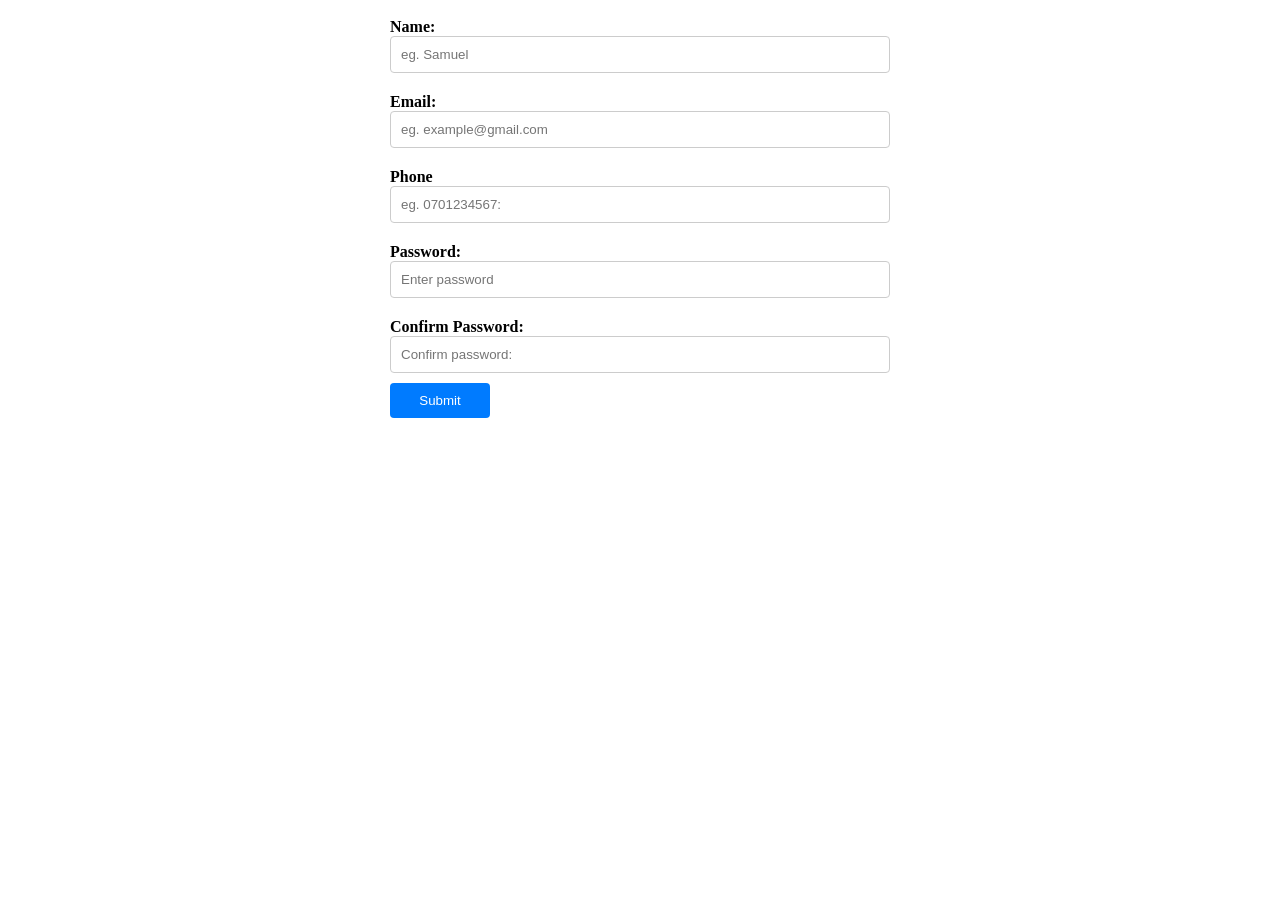
<file: index.html>
<!DOCTYPE html>
<html lang="en">
<head>
    <meta charset="UTF-8">
    <meta http-equiv="X-UA-Compatible" content="IE=edge">
    <meta name="viewport" content="width=device-width, initial-scale=1.0">
    <link rel="stylesheet" href="css/styles.css">
    <title>Form Validation</title>
</head>
<body>
    <form id="myForm">
        <label for="name">Name:</label>
        <input type="text" id="name" name="name" required placeholder="eg. Samuel">

        <label for="email">Email:</label>
        <input type="email" id="email" name="email" required placeholder="eg. example@gmail.com">

        <label for="phone">Phone</label>
        <input type="tel" id="phone" name="phone" pattern="[0-9]{10}" required placeholder="eg. 0701234567:">

        <label for="password">Password:</label>
        <input type="password" name="password" id="password" placeholder="Enter password" required/>

        <label for="confirmPassword">Confirm Password:</label>
        <input type="password" id="confirmPassword" name="confirmPassword" required placeholder="Confirm password:">

        <button type="submit">Submit</button>
    </form>

    <script src="js/main.js"></script>
</body>
</html>
</file>
<file: css/styles.css>
form{
    display: flex;
    flex-direction: column;
    max-width: 500px;
    margin: 0 auto;
}
label{
    font-weight: bold;
    margin-top: 10px;
}
input{
    padding: 10px;
    border: 1px solid #ccc;
    border-radius: 4px;
    margin-bottom: 10px;
}
button{
    max-width: 100px;
    padding: 10px;
    background-color: #007bff;
    color: #fff;
    border: none;
    border-radius: 4px;
    cursor: pointer;
    transition: background-color 0.3s ease;
}
button:hover{
    border-color: #0062cc;
}
</file>
